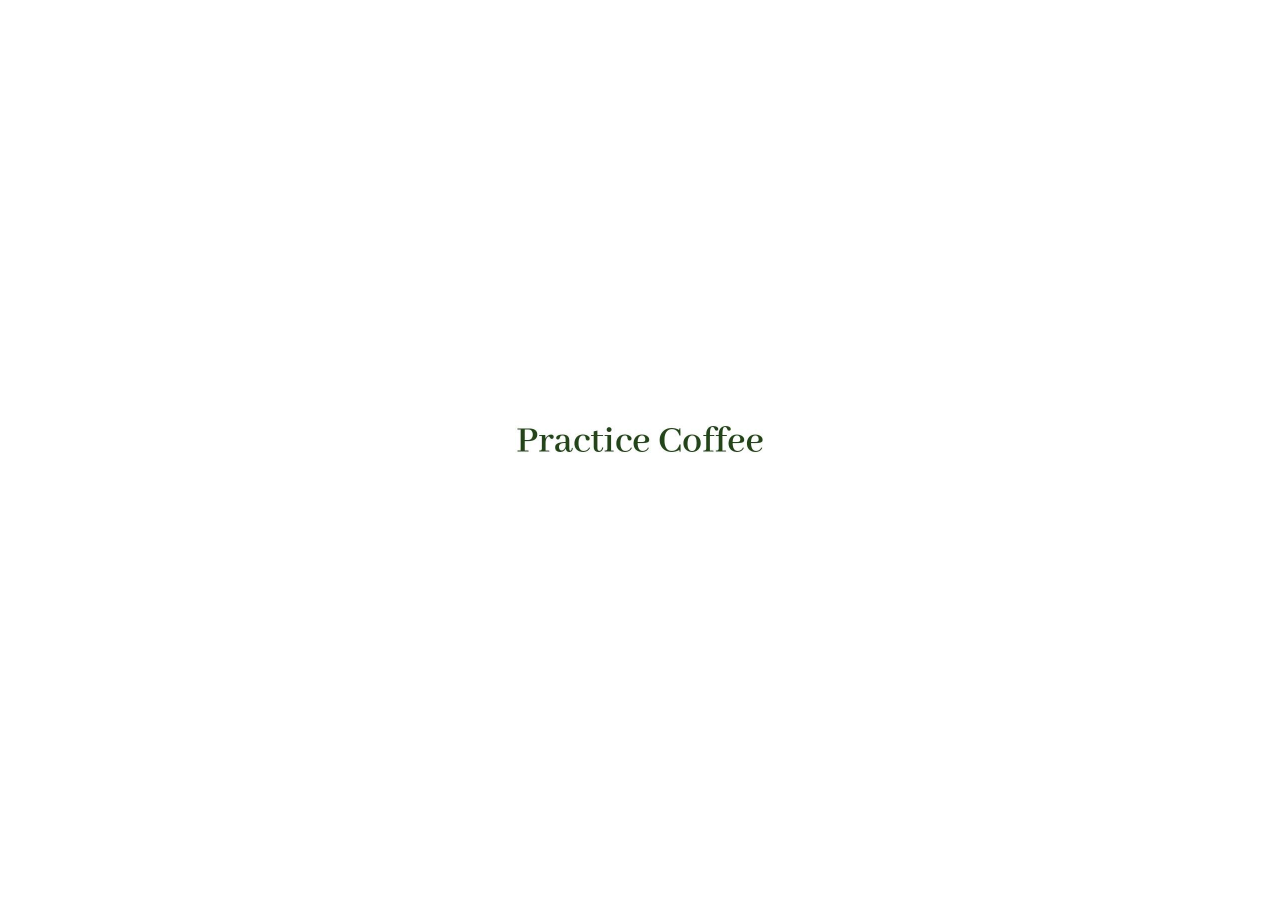
<file: index.html>
<!DOCTYPE html>
<html lang="ja">
  <head>
    <meta charset="utf-8">
    <meta http-equiv="Refresh" content="3;URL=home.html">
    <meta name="viewport" content="width=device-width, initial-scale=1.0">
    <link rel="stylesheet" href="index.css">
    <title>top</title>
  </head>
  <body>
    <div class="top">
      <img src="page.jpg">
    </div>
  </body>
</html>
</file>
<file: index.css>
body {
  margin: 0;
  padding: 0;
  background-color: white;
}

.top {
}

.top img {
  position: absolute;
  width: 250px;
  top: 0;
  left: 0;
  right: 0;
  bottom: 0;
  margin: auto;
  animation: fadeIn 3s ease 0s 1 normal;
  -webkit-animation: fadeIn 3s ease 0s 1 normal;
}

@keyframes fadeIn {
    0% {opacity: 0}
    100% {opacity: 1}
}
</file>
